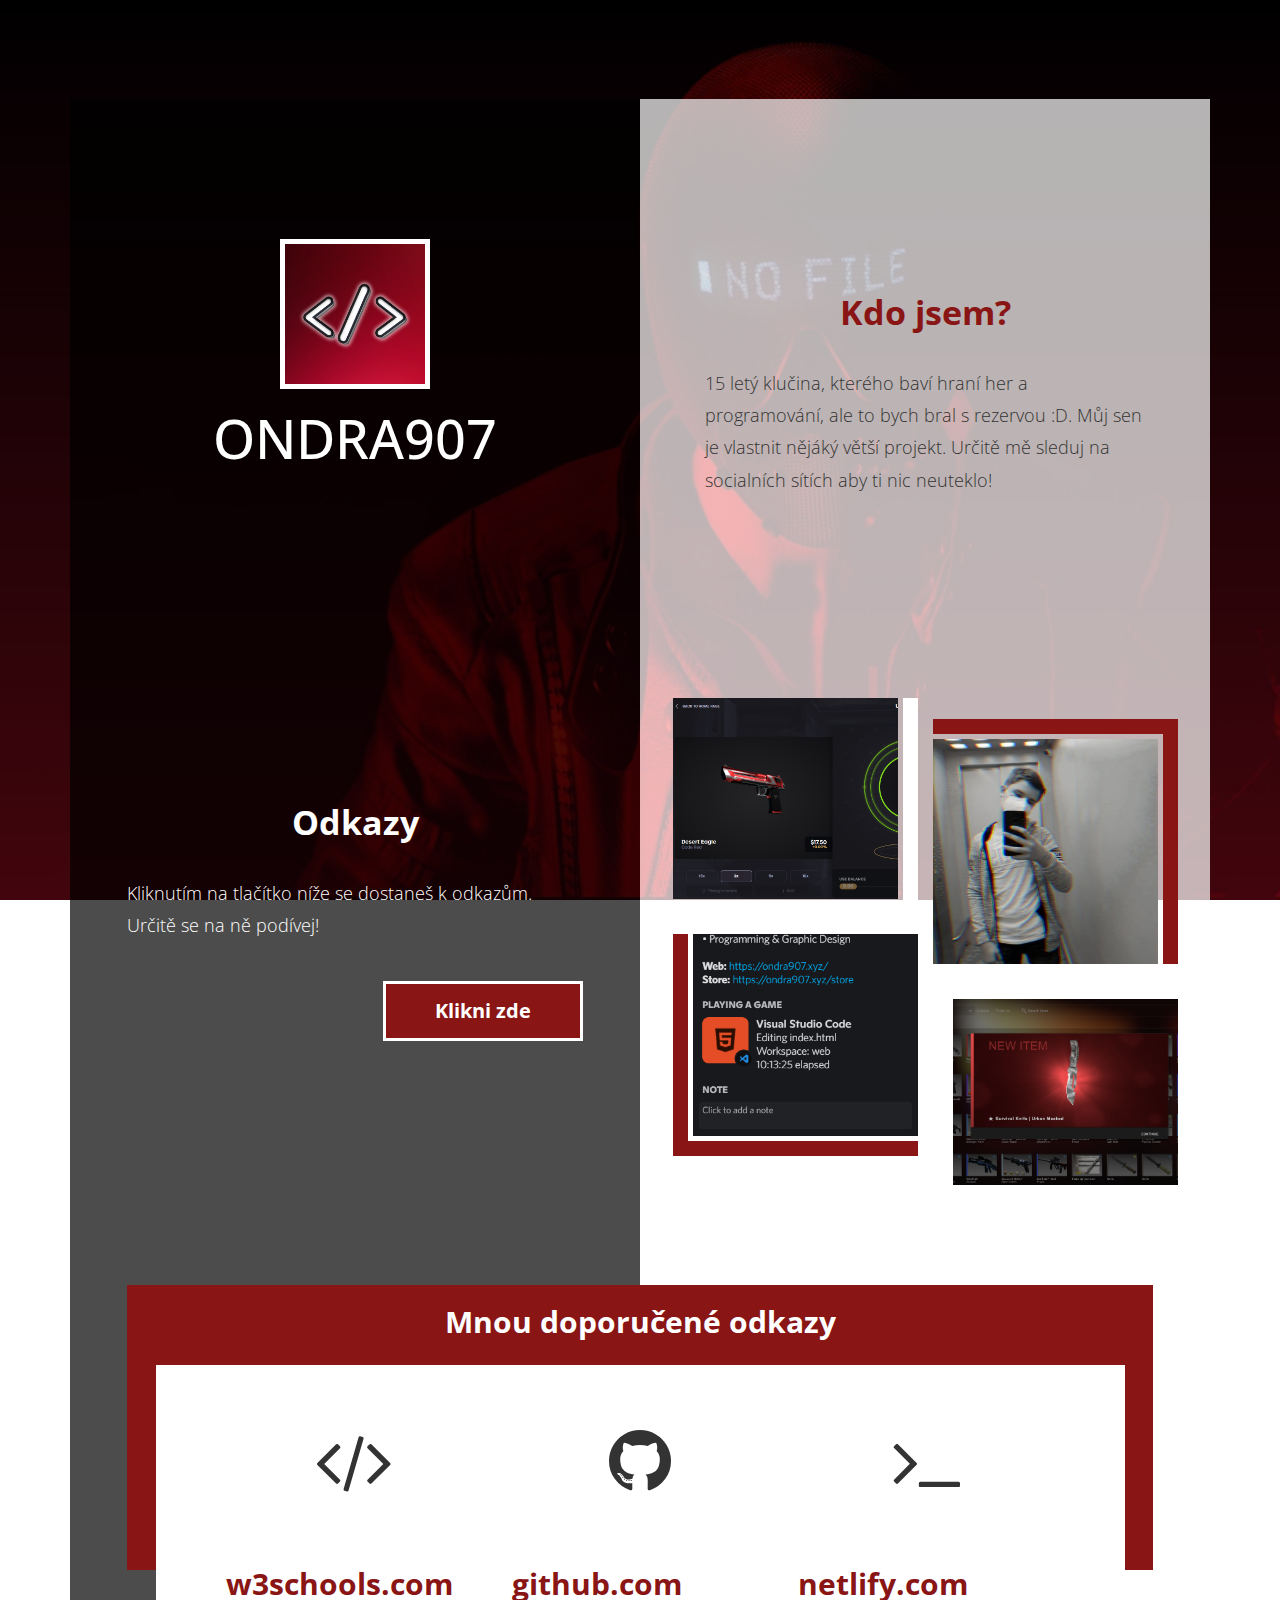
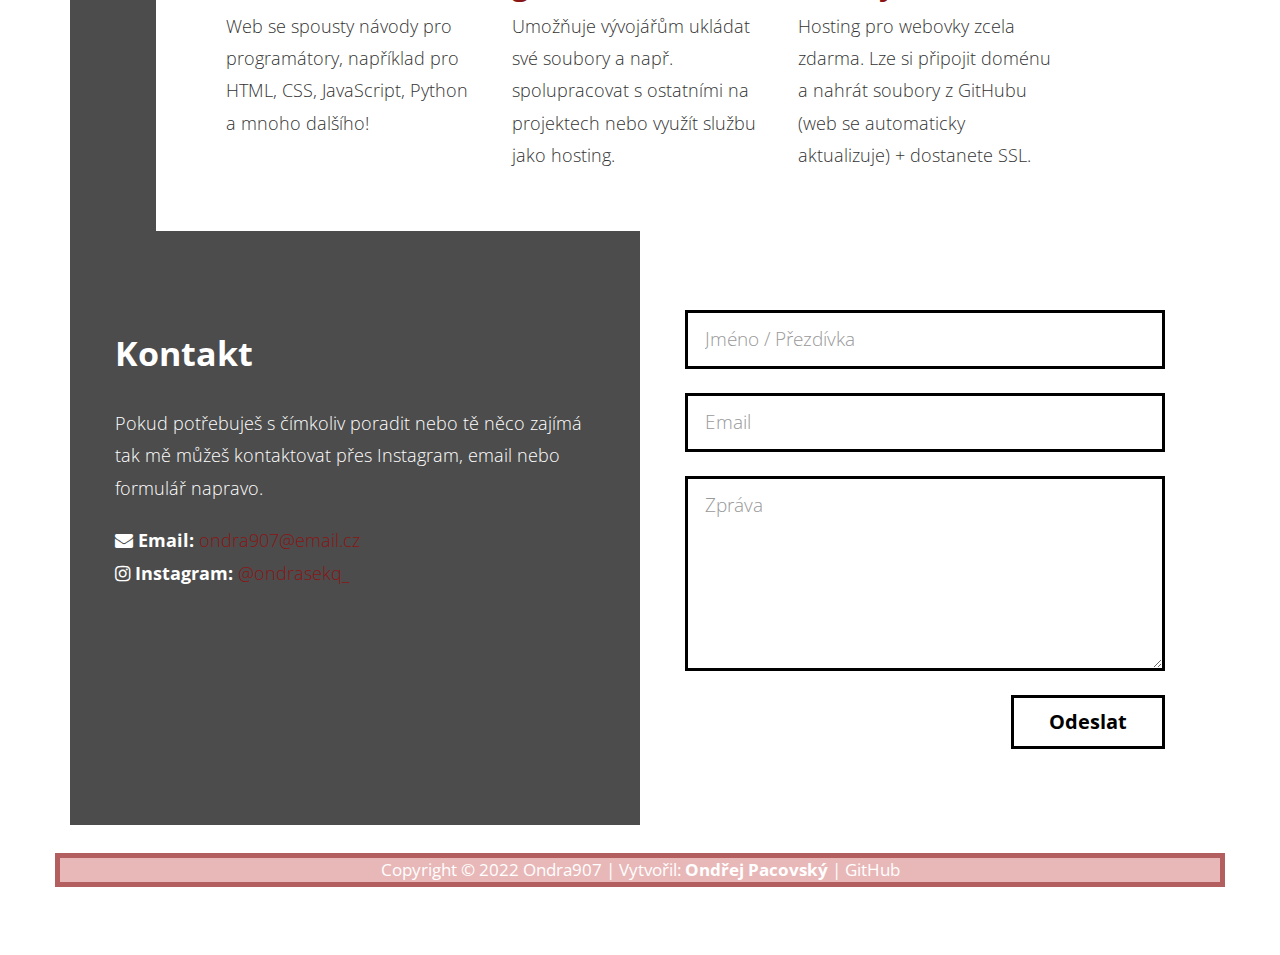
<file: index.html>
<!DOCTYPE html>
<html lang="en">
<head>
    <meta http-equiv="Content-Type" content="text/html; charset=utf-8" />
    <meta http-equiv="X-UA-Compatible" content="IE=edge">
    <meta name="viewport" content="width=device-width, initial-scale=1">
    <link href='https://fonts.googleapis.com/css?family=Open+Sans:300,400,600,700' rel='stylesheet' type='text/css'>
    <link rel="stylesheet" type="text/css" href="assets/css/font-awesome.min.css">
    <link rel="stylesheet" type="text/css" href="css/bootstrap.min.css">
    <link rel="stylesheet" type="text/css" href="css/style.css">
    
    <title>Ondra907</title>
    <link rel="icon" type="image/x-icon" href="images/favicon2.ico">

</head>

<body>
    
    <div class="container">
        <section class="col-md-12 content" id="home">
           <div class="col-lg-6 col-md-6 content-item tm-black-translucent-bg tm-logo-box">
              <img src="images/pfp.jpg" alt="icon" height="150" width="150" style="border:5px solid white">
              <h1 class="text-uppercase">Ondra907</style></h1>
               
           </div>
           <div class="col-lg-6 col-md-6 content-item content-item-1 background tm-white-translucent-bg">
               <h2 class="main-title text-center dark-blue-text"><b>Kdo jsem?</b></h2>
               <p>15 letý klučina, kterého baví hraní her a programování, ale to bych bral s rezervou :D. Můj sen je vlastnit nějáký větší projekt. Určitě mě sleduj na socialních sítích aby ti nic neuteklo!</p>               
           </div>
       </section>

       <section class="col-md-12 content padding tm-equal-col-container" id="services">
        <div class="col-lg-6 col-md-6 col-sm-12 content-item tm-black-translucent-bg tm-services-section-padding">
          <h2 class="main-title text-center dark-blue-text"><b>Odkazy</b></h2>
           <p>Kliknutím na tlačítko níže se dostaneš k odkazům. Určitě se na ně podívej!</p>
           <a type="button" class="btn btn-big pull-right tm-btn-primary; btn-socsite" href="https://ondra907.xyz/links" style="color: white; border:3px solid white; background-color: #891515;" target="_blank"><b>Klikni zde</b></a>
       </div>
       <div class="col-lg-6 col-md-6 col-sm-12 tm-white-translucent-bg tm-services-section-padding tm-box-center">
      
          <div class="tm-left-col">
            <div class="tm-border-box tm-gray-border-br tm-img-box-1">
              <img src="images/upgrade.png" alt="Image 1" class="tm-img tm-img-tl">   
             </div>  
             <div class="tm-border-box tm-pink-border-bl tm-img-box-2">
              <img src="images/vsc10h.png" alt="Image 3" class="tm-img tm-img-bl">  
            </div> 
               
          </div>

          <div class="tm-right-col">
             <div class="tm-border-box tm-pink-border-tr tm-img-box-3">  
              <img src="images/pfp2.jpg" alt="Image 2" class="tm-img tm-img-tr">  
             </div>
            <div class="tm-border-box tm-gray-border-tl tm-img-box-4">
              <img src="images/knife.png" alt="Image 4" class="tm-img tm-img-br">  
            </div>  
          </div>
                      
       </div>

      </section>

      <section class="col-md-12 content padding tm-float-section tm-section-3">

      <div class="col-lg-6 col-md-6 content-item tm-black-translucent-bg"></div>
      <div class="col-lg-6 col-md-6 content-item tm-white-translucent-bg"></div>
      
      <div class="tm-float-section-header">
        <h2 class="text-center tm-white-text tm-section-3-header"><b>Mnou doporučené odkazy</b></h2>  
      </div>

      <div class="tm-float-section-body tm-white-bg">
        <div class="col-lg-12">
          <div class="col-md-4 col-lg-4">
            <i class="fa fa-code fa-4x tm-fa-icon"></i>
            <h2><a target="_blank" href="https://w3schools.com"><b>w3schools.com</b></a></h2>
            <p>Web se spousty návody pro programátory, například pro HTML, CSS, JavaScript, Python a mnoho dalšího!</p>
          </div>
          <div class="col-md-4 col-lg-4">
            <i class="fa fa-github fa-4x tm-fa-icon"></i>
            <h2><a target="_blank" href="https://github.com"><b>github.com</b></a></h2>
            <p>Umožňuje vývojářům ukládat své soubory a např. spolupracovat s ostatními na projektech nebo využít službu jako hosting. </p>
          </div>
          <div class="col-md-4 col-lg-4">
            <i class="fa fa-terminal fa-4x tm-fa-icon"></i>
            <h2><a target="_blank" href="https://netlify.com"><b>netlify.com</b></a></h2>
            <p>Hosting pro webovky zcela zdarma. Lze si připojit doménu a nahrát soubory z GitHubu (web se automaticky aktualizuje) + dostanete SSL.</p>
          </div>
        </div>  
      </div>
        
      </section>

   <section class="col-md-12 content" id="contact">
       <div class="col-lg-6 col-md-6 content-item tm-content-box tm-black-translucent-bg">
           <h2 class="contact-title"><b>Kontakt</b></h2>
           <p>Pokud potřebuješ s čímkoliv poradit nebo tě něco zajímá tak mě můžeš kontaktovat přes Instagram, email nebo formulář napravo.</p>
           <p>
            <b><i class="fa fa-envelope"></i> Email:</b> <a href="mailto:ondra907@email.cz">ondra907@email.cz</a><br>
            <b><i class="fa fa-instagram"></i> Instagram:</b> <a target="_blank" href="https://instagram.com/ondrasekq_">@ondrasekq_</a>
           </p>
       </div>
       <div class="col-lg-6 col-md-6 content-item tm-content-box tm-white-translucent-bg">
           
           <form action="https://getform.io/f/2853a868-0ff2-4b54-ad9a-8a20326305d1" method="post" name="contact-form" class="contact-form">
            <div class="col-lg-12 col-md-12 col-sm-12 col-xs-12">
                <div class="form-group">
                    <input name="name" type="text" class="form-control" id="name" placeholder="Jméno / Přezdívka" required style="border:3px solid black"
                    oninvalid="this.setCustomValidity('Vyplň prosím své jméno nebo přezdívku.')"></input>  
                </div>    
            </div>
            <div class="col-lg-12 col-md-12 col-sm-12 col-xs-12">
                <div class="form-group contact-field">
                  <input name="email" type="email" class="form-control" id="email" placeholder="Email" required style="border:3px solid black"
                  oninvalid="this.setCustomValidity('Vyplň prosím svůj email. ')"></input>  
                </div>    
            </div>
            <div class="col-lg-12 col-md-12 col-sm-12 col-xs-12">
                <div class="form-group contact-field">
                   <textarea name="message" rows="6" class="form-control" id="message" placeholder="Zpráva" required style="border:3px solid black" oninvalid="this.setCustomValidity('Někam se ti zatoulala zpráva.')"></textarea>
                </div>    
            </div>
            <div class="col-lg-12 col-md-12 col-sm-12 col-xs-12">
                <div class="form-group margin-b-0">
                    <button type="submit" id="form-submit" class="btn pull-right btn-contact tm-btn-primary" style="border:3px solid black"><b>Odeslat</b></button>
                </div>    
            </div>
        </form>

        <div id="msgSubmit" class="h3 text-center hidden">Zpráva odeslána! Odpověd dostateš emailem.</div>
      </form>
    </div>

</section>

</div>

<div class="text-center footer">
	<div class="container" style="border:5px solid #8915158a; background-color: #cb616173 ; color: white">
		Copyright &copy; <span class="tm-current-year">2022</span> Ondra907
        
        | Vytvořil: <a href="https://www.facebook.com/ondra9071/" target="_blank" style="color: white"><b>Ondřej Pacovský</b></a> | <a style="color: white" target="_blank" href="https://github.com/Ondra9071/ondra907.xyz">GitHub</a>
    </div>
</div>

<script>

  document.getElementsByClassName("tm-current-year").value = new Date().getFullYear();

</script>
</body>
</html>
</file>
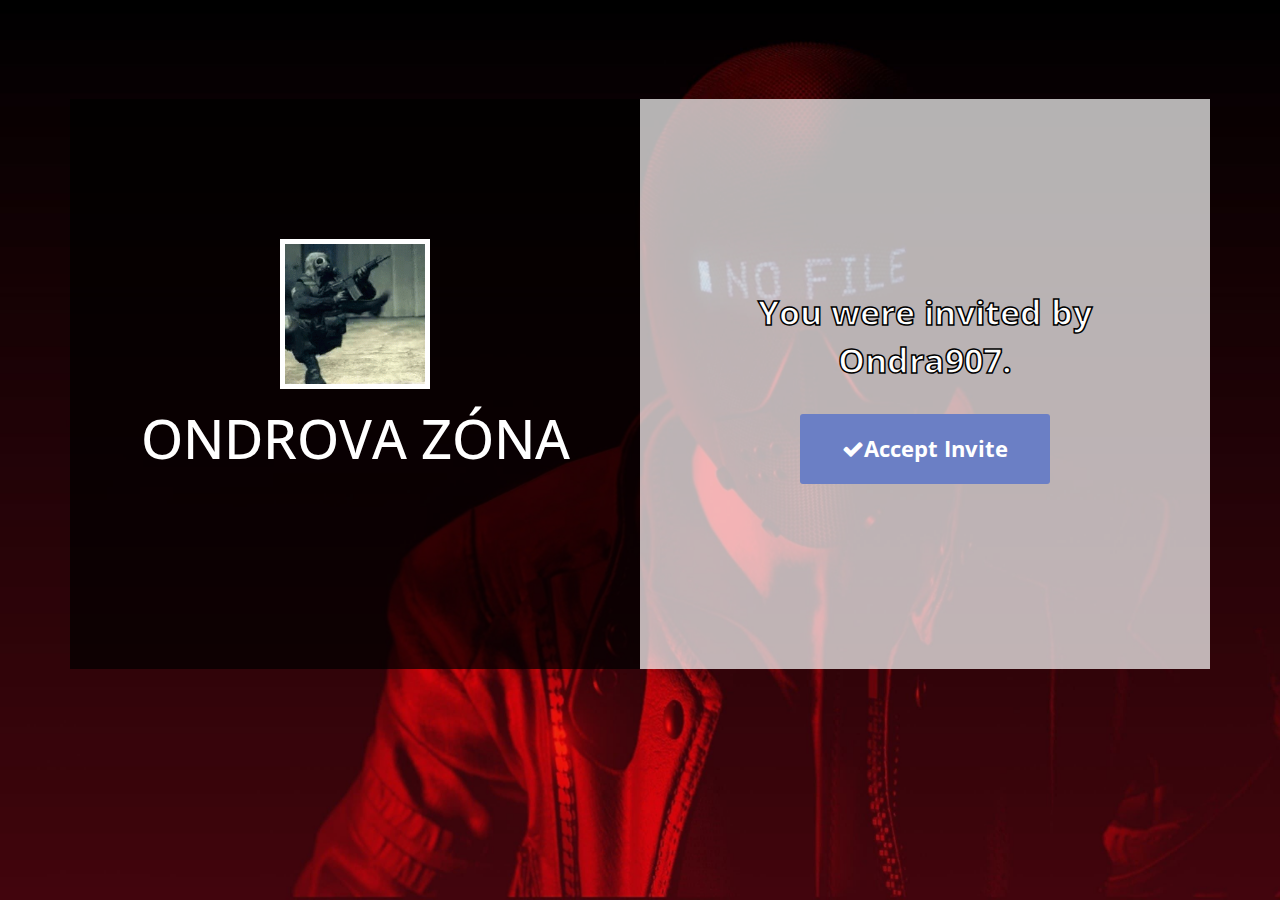
<file: discord.html>
<!DOCTYPE html>
<html lang="en">
<head>
    <meta http-equiv="Content-Type" content="text/html; charset=utf-8" />
    <meta http-equiv="X-UA-Compatible" content="IE=edge">
    <meta name="viewport" content="width=device-width, initial-scale=1">
    <link href='https://fonts.googleapis.com/css?family=Open+Sans:300,400,600,700' rel='stylesheet' type='text/css'>
    <link rel="stylesheet" type="text/css" href="assets/css/font-awesome.min.css">
    <link rel="stylesheet" type="text/css" href="css/bootstrap.min.css">
    <link rel="stylesheet" type="text/css" href="css/style.css">

    <meta property="og:title" content="Discord - Ondrova Zóna" />
    <meta property="og:type" content="website" />
    <meta property="og:url" content="https://ondra907.xyz/discord" />
    <meta property="og:image" content="https://media.discordapp.net/attachments/994684353848291338/997051095828414546/csgo-pfp.gif" />
    <meta property="og:description" content="15 letý klučina, kterého baví hraní her a programování, ale to bych bral s rezervou :D. Můj sen je vlastnit nějáký větší projekt. Určitě mě sleduj na socialních sítích aby ti nic neuteklo!" />
    <meta name="theme-color" content="#D10208">
    
    <title>Ondrova Zóna</title>
    <link rel="icon" type="image/x-icon" href="images/discord.png">

</head>

<body>
    
    <div class="container">
        <section class="col-md-12 content" id="home">
           <div class="col-lg-6 col-md-6 content-item tm-black-translucent-bg tm-logo-box">
              <img src="images/csgo-pfp.gif" alt="icon" height="150" width="150" style="border:5px solid white">
              <h1 class="text-uppercase">Ondrova Zóna</style></h1>
               
           </div>
           <div class="col-lg-6 col-md-6 content-item content-item-1 background tm-white-translucent-bg">
               <h2 style="color: white" class="main-title text-center dark-blue-text text-stroke"><b>You were invited by Ondra907.</b></h2>
          <div class="acceptBtnDiv"><a class="acceptBtn" type="button" class="btn btn-big pull-right tm-btn-primary" href="https://discord.com/invite/kPGKZSNU9v/" style="color: white"><i class="fa fa-check"></i> <b>Accept Invite</b></a></div>
           </div>
       </section>


</section>
</file>
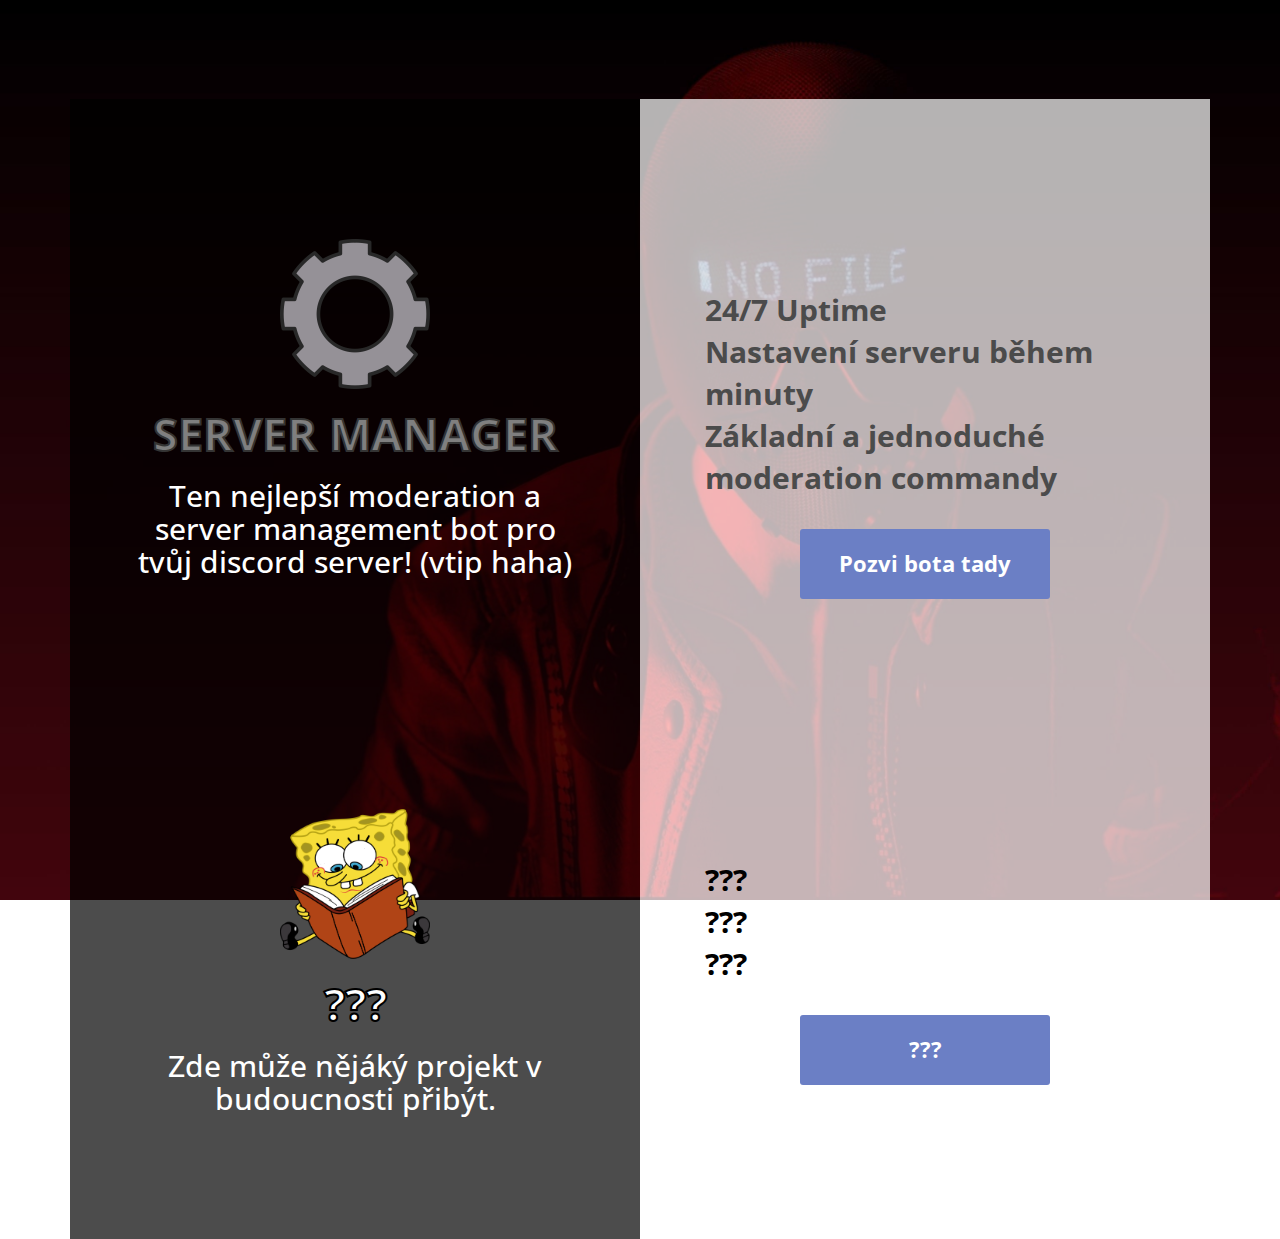
<file: projects.html>
<!DOCTYPE html>
<html lang="en">
<head>
    <meta http-equiv="Content-Type" content="text/html; charset=utf-8" />
    <meta http-equiv="X-UA-Compatible" content="IE=edge">
    <meta name="viewport" content="width=device-width, initial-scale=1">
    <link href='https://fonts.googleapis.com/css?family=Open+Sans:300,400,600,700' rel='stylesheet' type='text/css'>
    <link rel="stylesheet" type="text/css" href="assets/css/font-awesome.min.css">
    <link rel="stylesheet" type="text/css" href="css/bootstrap.min.css">
    <link rel="stylesheet" type="text/css" href="css/style.css">
    
    <title>Trezor s projekty</title>
    <link rel="icon" type="image/x-icon" href="images/vault.png">

</head>

<body>
    
    <div class="container">
        <section class="col-md-12 content" id="home">
           <div class="col-lg-6 col-md-6 content-item tm-black-translucent-bg tm-logo-box">
              <img src="images/cog.png" alt="icon" height="150" width="150">
              <h1 style="-webkit-text-stroke: 2px rgb(52, 52, 52); color: rgb(127, 127, 127);" class="text-uppercase h1-second"><b>Server manager</b></h1>
              <h2 class="h2-second">Ten nejlepší moderation a server management bot pro tvůj discord server! (vtip haha)</h2>   
           </div>
           <div class="col-lg-6 col-md-6 content-item content-item-1 background tm-white-translucent-bg">
               <h2 style="text-align: left" style="color: rgb(255, 255, 255)" class="projectDesc main-title text-center"><b>
                24/7 Uptime <br>
                Nastavení serveru během minuty <br>
                Základní a jednoduché moderation commandy

               </b></h2>
          <div class="acceptBtnDiv"><a class="acceptBtn" type="button" class="btn btn-big pull-right tm-btn-primary" href="https://discord.com/api/oauth2/authorize?client_id=994525774243700796&permissions=8&scope=bot%20applications.commands" style="color: white"><b>Pozvi bota tady</b></a></div>
           </div>

        <div class="col-lg-6 col-md-6 content-item tm-black-translucent-bg tm-logo-box">
           <img src="images/spongebob.png" alt="icon" height="150" width="150">
           <h1 style="-webkit-text-stroke: 2px rgb(0, 0, 0); color: rgb(255, 255, 255);" class="text-uppercase h1-second"><b>???</b></h1>
           <h2 class="h2-second">Zde může nějáký projekt v budoucnosti přibýt.</h2>   
        </div>
        <div class="col-lg-6 col-md-6 content-item content-item-1 background tm-white-translucent-bg">
            <h2 style="text-align: left" style="color: rgb(255, 255, 255)" class="projectDesc2 main-title text-center"><b>
             ??? <br>
             ??? <br>
             ???

            </b></h2>
       <div class="acceptBtnDiv"><a class="acceptBtn" type="button" class="btn btn-big pull-right tm-btn-primary" style="color: white"><b>???</b></a></div>
        </div>
    </section>


</section>
</file>
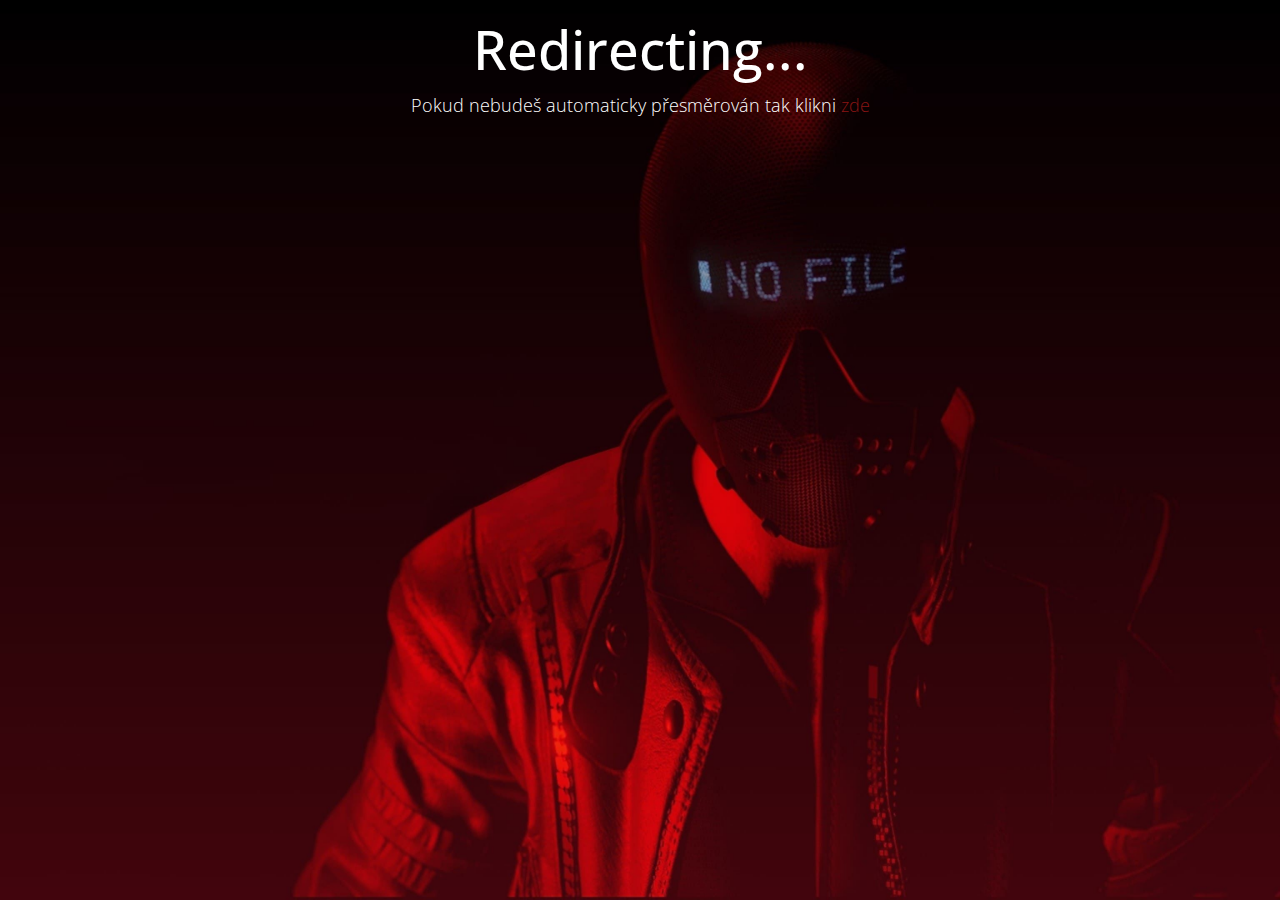
<file: search.html>
<!DOCTYPE html>
<html lang="en">
<head>
    <meta http-equiv="Content-Type" content="text/html; charset=utf-8" />
    <meta http-equiv="X-UA-Compatible" content="IE=edge">
    <meta name="viewport" content="width=device-width, initial-scale=1">
    <link href='https://fonts.googleapis.com/css?family=Open+Sans:300,400,600,700' rel='stylesheet' type='text/css'>
    <link rel="stylesheet" type="text/css" href="assets/css/font-awesome.min.css">
    <link rel="stylesheet" type="text/css" href="css/bootstrap.min.css">
    <link rel="stylesheet" type="text/css" href="css/style.css">
    
    <title>Ondra907</title>
    <link rel="icon" type="image/x-icon" href="images/favicon2.ico">
    <meta http-equiv="refresh" content="1; url=https://ondruv-google.ml">
</head>

<body>

<h1 style="color:white; text-align: center">Redirecting...</h1>
<p style="color: white; text-align: center">Pokud nebudeš automaticky přesměrován tak klikni <a href="https://google.com">zde</a></p>

<script>

  document.getElementsByClassName("tm-current-year").value = new Date().getFullYear();

</script>
</body>
</html>
</file>
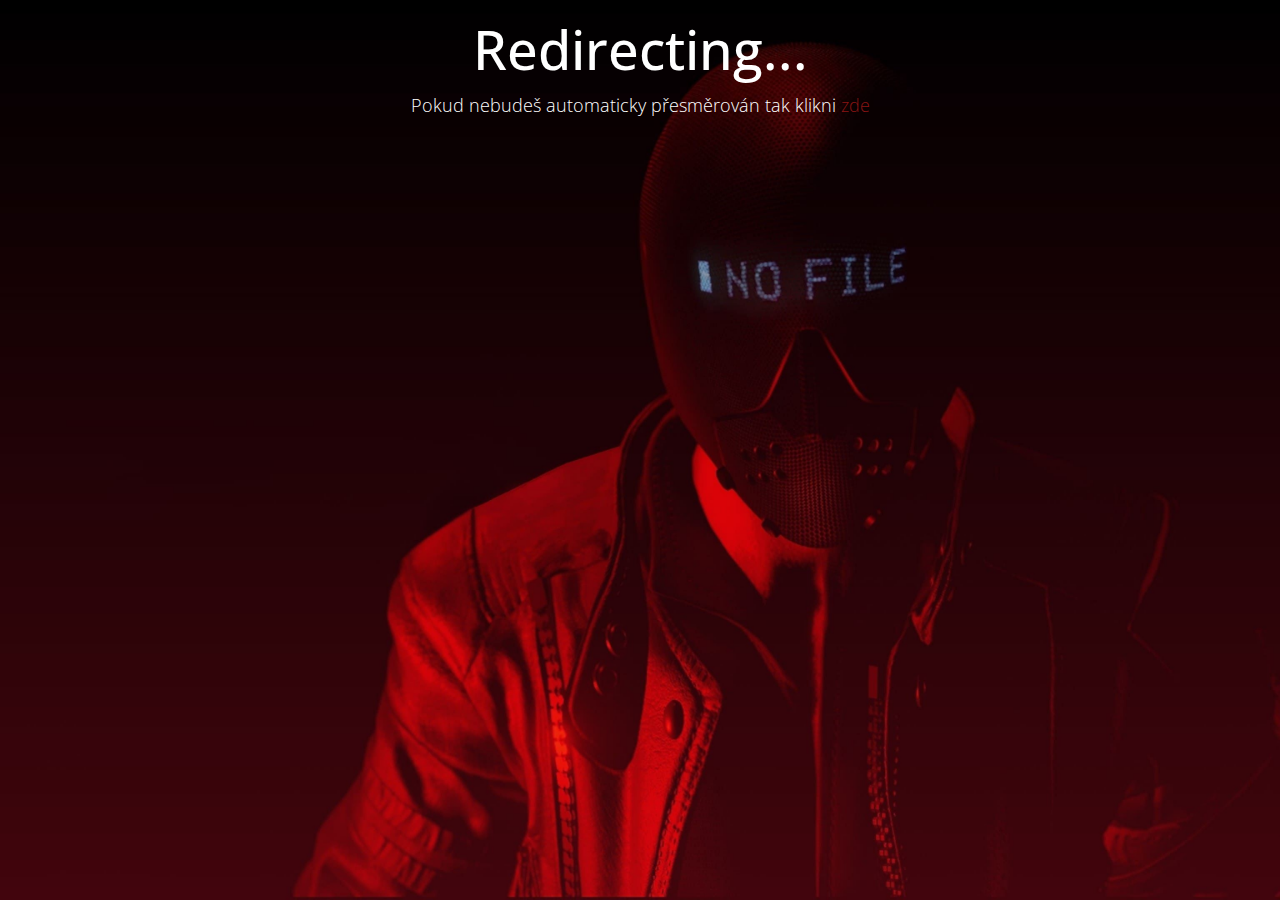
<file: store.html>
<!DOCTYPE html>
<html lang="en">
<head>
    <meta http-equiv="Content-Type" content="text/html; charset=utf-8" />
    <meta http-equiv="X-UA-Compatible" content="IE=edge">
    <meta name="viewport" content="width=device-width, initial-scale=1">
    <link href='https://fonts.googleapis.com/css?family=Open+Sans:300,400,600,700' rel='stylesheet' type='text/css'>
    <link rel="stylesheet" type="text/css" href="assets/css/font-awesome.min.css">
    <link rel="stylesheet" type="text/css" href="css/bootstrap.min.css">
    <link rel="stylesheet" type="text/css" href="css/style.css">
    
    <title>Ondra907</title>
    <link rel="icon" type="image/x-icon" href="images/favicon2.ico">
    <meta http-equiv="refresh" content="1; url=https://gameflip.com/profile/us-east-1:629afc31-aa3b-45b3-aff7-f50b18864c5b/-?page=1&start=0&sort=updated%3Adesc">
</head>

<body>

<h1 style="color:white; text-align: center">Redirecting...</h1>
<p style="color: white; text-align: center">Pokud nebudeš automaticky přesměrován tak klikni <a href="https://gameflip.com/profile/us-east-1:629afc31-aa3b-45b3-aff7-f50b18864c5b/-?page=1&start=0&sort=updated%3Adesc  ">zde</a></p>
</body>
</html>
</file>
<file: css/style.css>
a,
a:hover,
a:focus {
    text-decoration: none;
}
a:focus {
    outline: none;
}

body{
    margin:0;
    padding:0;
    background-image:url(../images/background.jpg);
    background-repeat:repeat-y;
    background-size:cover;
    background-attachment: fixed;
    font-family: 'Open Sans', sans-serif;
    font-size: 18px;
    font-weight:300;
}
.tm-logo { margin-bottom: 25px; }

p {
    margin: 0 0 20px;
    line-height: 1.8;
}

.tm-box-center {
    display: -webkit-box;
    display: -ms-flexbox;
    display: flex;
    -webkit-box-align: center;
        -ms-flex-align: center;
            align-items: center;
    -webkit-box-pack: center;
        -ms-flex-pack: center;
            justify-content: center;
}

#home {
    padding-top: 5.5em;
}
.content {
    padding-right: 0px;
    padding-left: 0px;
}
.content-item {
    padding-right: 5%;
    padding-left: 5%;
    min-height:570px !important;
}
.content-item p:last-child {
    margin-bottom: 0;
}
.background.content-item-1 {
    padding: 60px 65px;
}

.tm-content-box {
    padding: 55px 45px;
}

.main-title {    
    font-weight: 300;
    font-size: 34px;
    line-height: 1.4;
    margin-top: 130px;
    margin-bottom: 30px;
}
.contact-title {
    font-weight: 300;
    font-size: 34px;
    line-height: 1.4;
    margin-bottom: 30px;   
}

.dark-blue-text { color: #891515; }

.btn {
    border-radius:0px;
    padding: 10px 25px;
    margin-top: 20px;
    font-size: 20px;
    font-weight: 300;
    margin-right: 15px;
    transition:all 0.3s;
    -webkit-transition:all 0.3s;
}
.btn:last-child { margin-right: 0; }
.btn-big {
    padding: 10px 40px;
    min-width: 176px;
}
.btn-contact {
    font-size: 2rem;
    padding: 10px 35px;
    font-weight: 300;
    margin-top: 0;
    -webkit-transition: all 0.3s ease;
    transition: all 0.3s ease;
}
.btn-contact:hover,
.btn-contact:focus {
    background-color: rgba(47,47,47,0.5);
}

.form-control {
    box-shadow: none;
    font-size: 19px;
    height: auto;
    padding: 13px 17px;
}
.form-group {
    margin-bottom: 24px;
}
.contact-form {
    overflow: hidden;
    margin-left: -15px;
    margin-right: -15px;
}
.content-item input, .content-item textarea {
    border-radius:0px;
}
.contact-field {
    padding-left: 0;
    padding-right: 0;
}
.footer {
    position: relative;
    right: 0px;
    left: 0px;
    bottom: 20px;
    color: #fff;
    font-size: 1.7rem;
    font-weight: 400;
    padding: 48px 0;
}
.footer a {
	color: #fff;
}

.margin-b-0 { margin-bottom: 0; }
.tm-white-text { color: white; }
.tm-white-bg { background-color: white; }
.tm-white-translucent-bg { background-color: rgba(255, 255, 255, 0.7); }
.tm-black-translucent-bg { background-color: rgba(0,0,0,0.7); }
.tm-black-translucent-bg > * {
    color: white;
}

.tm-float-section-header {
    position: absolute;
    background-color: #891515;
    width: 90%;
    left: 0;
    right: 0;
    margin-left: auto;
    margin-right: auto;
    height: 50%;
}

a:link, a:visited {
    color: #891515
}

a:hover {
    color:#cb6161
} 

.btn-socsite {
    display: flex;
    justify-content: center;
    align-items: center;
    height: 60px;
    width: 200px;
} 


.tm-float-section { position: relative; }
.tm-float-section-body {
    position: absolute;
    top: 80px;
    width: 85%;
    left: 0;
    right: 0;
    margin-left: auto;
    margin-right: auto;
    padding: 40px;
}

.tm-fa-icon {
    margin-bottom: 50px;
    margin-top: 20px;
    text-align: center;
    width: 100%;
}

h1 { font-size: 54px; }

.tm-btn-primary { 
    background-color: white; 
    color: rgb(0, 0, 0);
}

.tm-btn-primary:hover,
.tm-btn-primary:focus {
    background-color: white;
    color: black;
}

.form-control:focus {
    border-color: rgba(204, 52, 103, 1);
    outline: 0;
    box-shadow: inset 0 1px 1px rgba(204, 52, 103, 0.075), 0 0 8px rgba(204, 52, 103, 0.6);
}

.tm-img-tl {
    padding-right: 5px;
    padding-bottom: 5px;
}

.tm-img-tr {
    padding-top: 5px;
    padding-right: 5px;
}

.tm-img-bl {
    padding-bottom: 5px;
    padding-left: 5px;
}

.tm-img-br {
    padding-top: 5px;
    padding-left: 5px;
}

.tm-border-box { display: inline-block; }

.tm-gray-border-br {
    border-right: 15px solid #ffffff;
    border-bottom: 15px solid #ffffff;
}

.tm-gray-border-tl {
    border-top: 15px solid #ffffff;
    border-left: 15px solid #ffffff;
}

.tm-pink-border-tr {
    border-top: 15px solid #891515;
    border-right: 15px solid #891515;
}

.tm-pink-border-bl {
    border-bottom: 15px solid #891515;
    border-left: 15px solid #891515;
}

.tm-left-col,
.tm-right-col {
    width: 245px;
    float: left;
    max-width: 48%;
}

.tm-right-col {
    margin-left: 15px;
    margin-top: 50px;
}

.tm-img-box-2,
.tm-img-box-4 { margin-top: 15px; }

.tm-equal-col-container {
    display: -webkit-box;
    display: -ms-flexbox;
    display: flex;
}

.tm-services-section-padding { padding-bottom: 100px; }

.tm-img {
    width: 100%;
    height: auto;
}

.tm-logo-box {
    text-align: center;
    padding-top: 140px;
}

@media screen and (max-width:1199px){
    .content-item { min-height: 600px !important; }
    p { margin: 0 0 10px; }
    .btn { margin-top: 15px; }    
    textarea#message { height: 125px; }
}

@media screen and (max-width: 1199px) and (min-width: 992px) {
    .background { padding: 25px; }
    .background.content-item-1 { padding: 0 40px; }
    .btn { margin-top: 10px; }
    .btn-contact { margin-top: 0; }
    .form-control { font-size: 0.9em; }
}

@media screen and (max-width:991px){

    .content-item {
        min-height: inherit !important;
        padding-top: 10%;
        padding-bottom: 10%;
        width: 100%;        
    }
    
    .background p { line-height: 27px; }
    .background p { font-size: 16px; }
    .background h2 {
        margin-bottom: 30px;
        margin-top: 0;
    }
    p { margin: 0 0 20px; }
    .btn { margin-top: 20px; }
    
    textarea#message { height: inherit; }

    .tm-equal-col-container {
        -webkit-box-orient: vertical;
        -webkit-box-direction: normal;
            -ms-flex-direction: column;
                flex-direction: column;
    }

    .main-title { margin-top: 0; }

    .tm-services-section-padding {
        padding-bottom: 60px;
        padding-top: 60px;
    }

    .background.content-item-1 {
        padding-left: 5%;
        padding-right: 5%;
    }

    .tm-section-3 > .content-item { display: none; }

    .tm-float-section {
        position: static;
        background-color: rgba(0,0,0, 0.7);
        padding-top: 50px;
        padding-bottom: 50px;
    }

    .tm-float-section-header, 
    .tm-float-section-body {
        position: static;
    }

    .tm-float-section-header {
        padding-top: 30px;
        height: 200px;
    }

    .tm-float-section-body { margin-top: -110px; }

    .tm-fa-icon {
        margin-top: 20px;
        margin-bottom: 10px;
    }

    .tm-section-3-header { margin-top: 0; }
}

@media screen and (max-width:767px){
    
    #home { padding-top: 62px; }
    .main-title { margin-bottom: 30px; }
}

@media screen and (max-width:500px) {
    .btn { margin-top: 10px; }

    .tm-float-section-body { 
        padding: 10px;
        margin-top: -90px;
    }
}

@media screen and (max-width: 480px) {
    .background.content-item-1 { padding: 40px 45px; }
}

@media screen and (max-width: 460px) {
    .tm-float-section-header { height: 220px; }
    .tm-float-section-body,
    .tm-float-section-body .col-lg-12 {
        padding-left: 0;
        padding-right: 0;
    }
}

@media screen and (max-width: 420px) {
    .background { padding: 40px 35px; }
    .background.content-item-1 { padding: 20px 25px; }
}


.btn-center {
    display: flex;
    justify-content: center;
    align-items: center;
    height: 60px;
    width: 400px;
}   

.acceptBtn {
	box-sizing: border-box;
	background: #7289DA;
	border: none;
	color: #fff;
	padding: 15px 0;
	border-radius: 3px;
	cursor: pointer;
	transition: 0.2s ease;
    background-color: #6B7FC5;
    width: 250px;
    height: 70px;
    display: flex;  
    align-items: center;
    justify-content: center;
    font-size: 22px;
	}

    .acceptBtnDiv {
    display: flex;  
    align-items: center;
    justify-content: center;
    }       

    .text-stroke {
    -webkit-text-stroke: 1.5px black;
        }
    .projectDesc {
    color: rgb(75, 75, 75);
    font-size: 30px;
    }

    .projectDesc2 {
        color: rgb(0, 0, 0);
        font-size: 30px;
        }

    .projectsTitle {
    text-align: center;
    font-size: 50px;
    }

    .h1-second {
    font-size: 45px;
    }

    .h2-second {
    font-size: 30px;
    }
</file>
